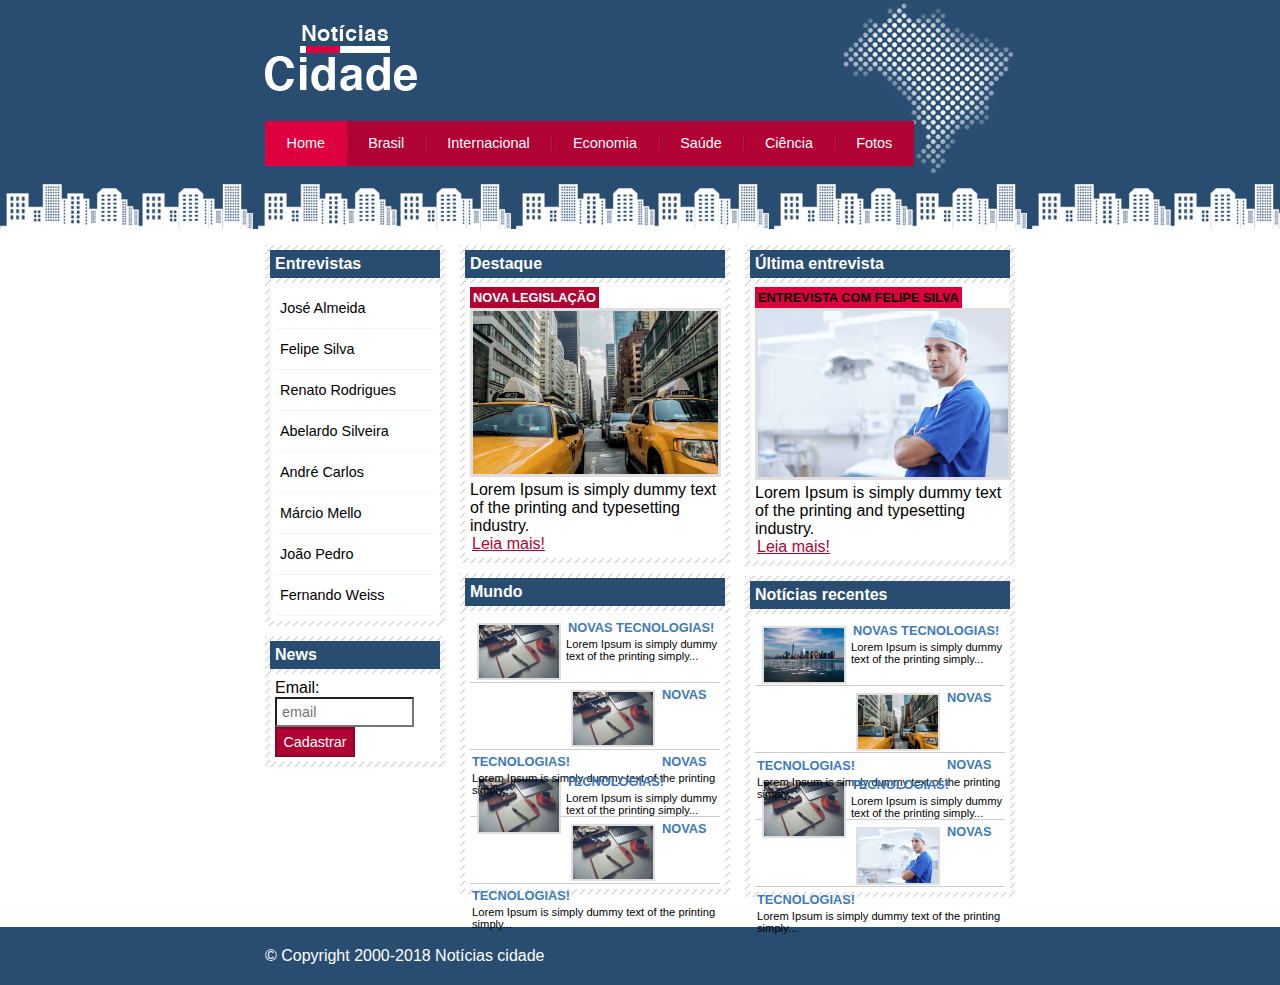
<file: index.html>
<!DOCTYPE html>
<html lang="pt-BR">
    <head>
        <meta charset="UTF-8">
        <title>Notícias Cidade</title>
        <link rel="stylesheet" href="projeto4.css">
    </head>

    <body id="tres-colunas" class="home">

        <!-- Início do container -->
        <div id="container">

        <!-- Início topo -->
        <div id="topo">
            <h1 class="logo">Notícias cidade</h1>
            <ul id="navegacao">
                <li class="primeiro"><a id="home" href="index.html">Home</a></li>
                <li><a id="brasil" href="brasil.html">Brasil</a></li>
                <li><a id="internacional" href="internacional.html">Internacional</a></li>
                <li><a id="economia" href="economia.html">Economia</a></li>
                <li><a id="saude" href="saude.html">Saúde</a></li>
                <li><a id="ciencia" href="ciencia.html">Ciência</a></li>
                <li><a id="fotos" href="fotos.html">Fotos</a></li>
            </ul>

        </div> <!-- Fim /topo -->

        <!-- Início conteúdo-->
        <div id="conteudo">

            <div id="primario">
                <div class="caixa destaque">
                    <h2>Destaque</h2>
                    <div class="caixa-conteudo">
                        <h3>Nova legislação</h3>
                        <img class="imagem-principal" src="taxi.jpg" width="100%">
                        <p>
                            Lorem Ipsum is simply dummy text of the printing and typesetting industry.
                        </p>
                        <a href="nova-legislacao.html">Leia mais!</a>
                    </div>
                </div>

                <div class="caixa">
                    <h2>Mundo</h2>
                    <div class="caixa-conteudo">
                        <ul id="lista-noticias">
                            <li>
                                <a href="">
                                    <img src="tecnologia.jpg" width="80">
                                    <h3>Novas tecnologias!</h3>
                                    <p>
                                        Lorem Ipsum is simply dummy text of the printing simply...
                                    </p>
                                </a>
                            </li>
                        </ul>

                        <ul id="lista-noticias">
                            <li>
                                <a href="">
                                    <img src="tecnologia.jpg" width="80">
                                    <h3>Novas tecnologias!</h3>
                                    <p>
                                        Lorem Ipsum is simply dummy text of the printing simply...
                                    </p>
                                </a>
                            </li>
                        </ul>

                        <ul id="lista-noticias">
                            <li>
                                <a href="">
                                    <img src="tecnologia.jpg" width="80">
                                    <h3>Novas tecnologias!</h3>
                                    <p>
                                        Lorem Ipsum is simply dummy text of the printing simply...
                                    </p>
                                </a>
                            </li>
                        </ul>

                        <ul id="lista-noticias">
                            <li>
                                <a href="">
                                    <img src="tecnologia.jpg" width="80">
                                    <h3>Novas tecnologias!</h3>
                                    <p>
                                        Lorem Ipsum is simply dummy text of the printing simply...
                                    </p>
                                </a>
                            </li>
                        </ul>
                    </div>
                </div>
            </div>

            <div id="secundario">
                <div class="caixa entrevista">
                    <h2>Última entrevista</h2>
                    <div class="caixa-conteudo">
                        <h3>Entrevista com felipe silva</h3>
                        <img class="imagem-principal" src="doutor.jpg" style="width:100%;">
                        <p>
                            Lorem Ipsum is simply dummy text of the printing and typesetting industry.
                        </p>
                        <a href="">Leia mais!</a>
                    </div>
                </div>

                <div class="caixa">
                    <h2>Notícias recentes</h2>
                    <div class="caixa-conteudo">
                        <ul id="lista-noticias">
                            <li>
                                <a href="">
                                    <img src="cidade.jpg" width="80">
                                    <h3>Novas tecnologias!</h3>
                                    <p>
                                        Lorem Ipsum is simply dummy text of the printing simply...
                                    </p>
                                </a>
                            </li>
                        </ul>

                        <ul id="lista-noticias">
                            <li>
                                <a href="">
                                    <img src="taxi.jpg" width="80">
                                    <h3>Novas tecnologias!</h3>
                                    <p>
                                        Lorem Ipsum is simply dummy text of the printing simply...
                                    </p>
                                </a>
                            </li>
                        </ul>

                        <ul id="lista-noticias">
                            <li>
                                <a href="">
                                    <img src="tecnologia.jpg" width="80">
                                    <h3>Novas tecnologias!</h3>
                                    <p>
                                        Lorem Ipsum is simply dummy text of the printing simply...
                                    </p>
                                </a>
                            </li>
                        </ul>

                        <ul id="lista-noticias">
                            <li>
                                <a href="">
                                    <img src="doutor.jpg" width="80">
                                    <h3>Novas tecnologias!</h3>
                                    <p>
                                        Lorem Ipsum is simply dummy text of the printing simply...
                                    </p>
                                </a>
                            </li>
                        </ul>
                    </div>
                </div>
            </div>

            <!-- Início lateral-->
            <div id="lateral"> 
                <div class="caixa">
                    <h2>Entrevistas</h2>
                    <div class="caixa-conteudo">
                        <ul>
                            <li><a href="">José Almeida</a></li>
                            <li><a href="">Felipe Silva</a></li>
                            <li><a href="">Renato Rodrigues</a></li>
                            <li><a href="">Abelardo Silveira</a></li>
                            <li><a href="">André Carlos</a></li>
                            <li><a href="">Márcio Mello</a></li>
                            <li><a href="">João Pedro</a></li>
                            <li><a href="">Fernando Weiss</a></li>
                        </ul>
                    </div>
                </div>

                <div class="caixa">
                    <h2>News</h2>
                    <div class="caixa-conteudo">
                        <form>
                            <div>
                                <label for="email">Email:</label>
                                <input type="text" name="email" id="email" placeholder="email">
                                <input class="submit" type="submit" value="Cadastrar">
                            </div>
                        </form>
                    </div>
                </div>

            </div> <!-- Fim lateral -->

        </div> <!-- Fim do conteúdo -->

        </div> <!-- Fim /container -->

        <div id="container-rodape" style="clear: both;">
            <div id="rodape">
                &copy; Copyright 2000-2018 Notícias cidade
            </div>
        </div>
    
    </body>

</html>
</file>
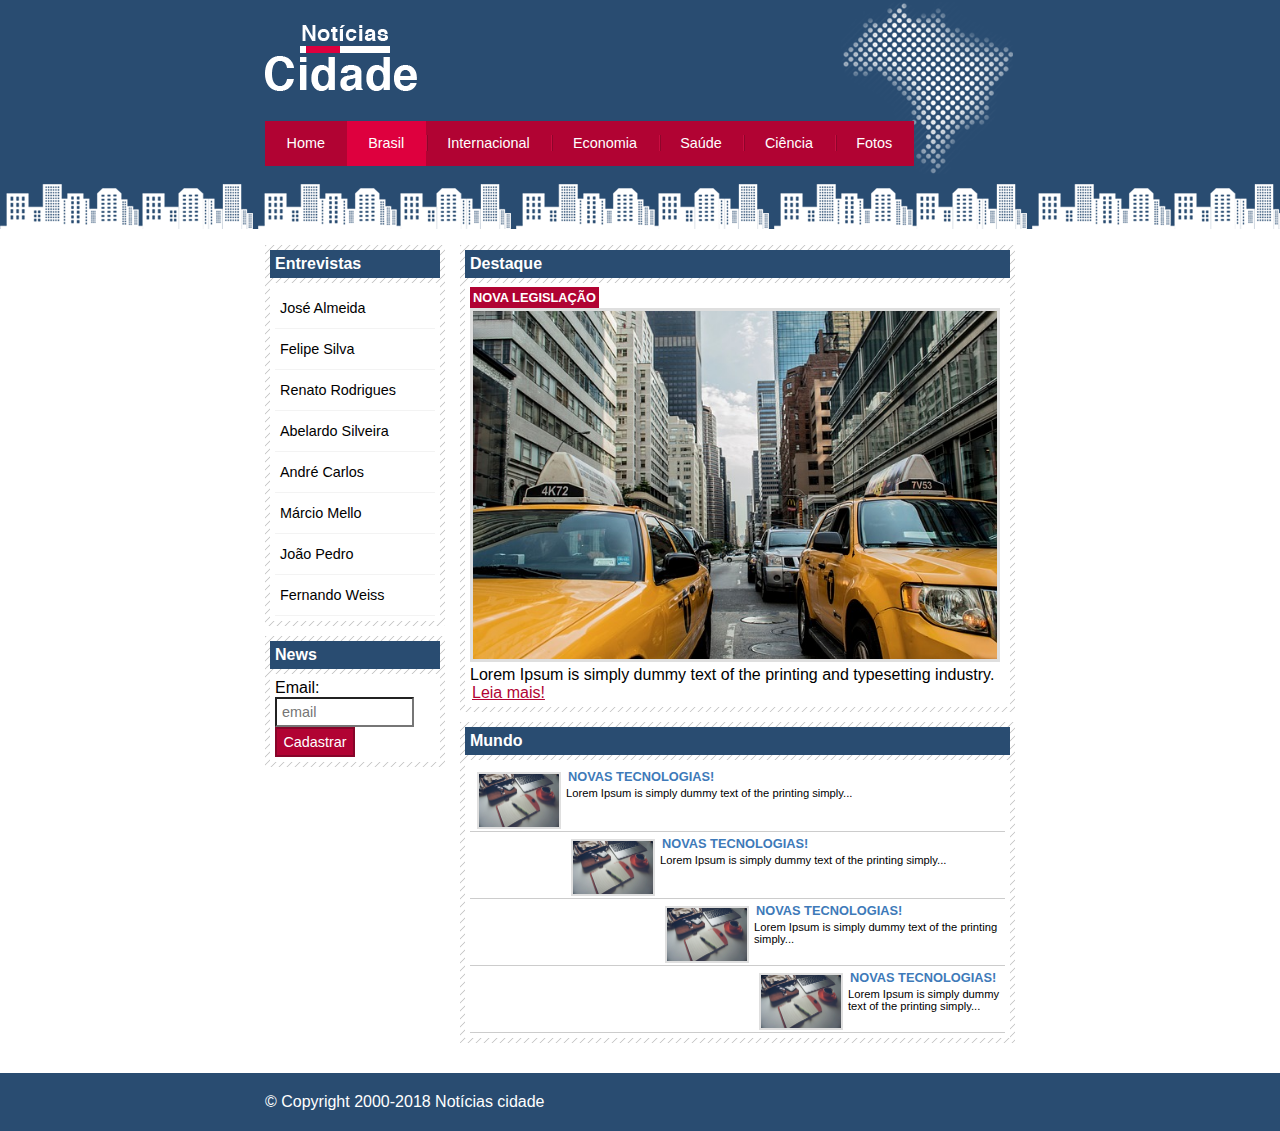
<file: brasil.html>
<!DOCTYPE html>
<html lang="pt-BR">
    <head>
        <meta charset="UTF-8">
        <title></title>
        <link rel="stylesheet" href="projeto4.css">
    </head>

    <body id="duas-colunas" class="brasil">

        <!-- Início do container -->
        <div id="container">

        <!-- Início topo -->
        <div id="topo">
            <h1 class="logo">Notícias cidade</h1>
            <ul id="navegacao">
                <li class="primeiro"><a id="home" href="index.html">Home</a></li>
                <li><a id="brasil" href="brasil.html">Brasil</a></li>
                <li><a id="internacional" href="internacional.html">Internacional</a></li>
                <li><a id="economia" href="economia.html">Economia</a></li>
                <li><a id="saude" href="saude.html">Saúde</a></li>
                <li><a id="ciencia" href="ciencia.html">Ciência</a></li>
                <li><a id="fotos" href="fotos.html">Fotos</a></li>
            </ul>

        </div> <!-- Fim /topo -->

        <!-- Início conteúdo-->
        <div id="conteudo">

            <div id="primario">
                <div class="caixa destaque">
                    <h2>Destaque</h2>
                    <div class="caixa-conteudo">
                        <h3>Nova legislação</h3>
                        <img class="imagem-principal" src="taxi.jpg" width="100%">
                        <p>
                            Lorem Ipsum is simply dummy text of the printing and typesetting industry.
                        </p>
                        <a href="">Leia mais!</a>
                    </div>
                </div>

                <div class="caixa">
                    <h2>Mundo</h2>
                    <div class="caixa-conteudo">
                        <ul id="lista-noticias">
                            <li>
                                <a href="">
                                    <img src="tecnologia.jpg" width="80">
                                    <h3>Novas tecnologias!</h3>
                                    <p>
                                        Lorem Ipsum is simply dummy text of the printing simply...
                                    </p>
                                </a>
                            </li>
                        </ul>

                        <ul id="lista-noticias">
                            <li>
                                <a href="">
                                    <img src="tecnologia.jpg" width="80">
                                    <h3>Novas tecnologias!</h3>
                                    <p>
                                        Lorem Ipsum is simply dummy text of the printing simply...
                                    </p>
                                </a>
                            </li>
                        </ul>

                        <ul id="lista-noticias">
                            <li>
                                <a href="">
                                    <img src="tecnologia.jpg" width="80">
                                    <h3>Novas tecnologias!</h3>
                                    <p>
                                        Lorem Ipsum is simply dummy text of the printing simply...
                                    </p>
                                </a>
                            </li>
                        </ul>

                        <ul id="lista-noticias">
                            <li>
                                <a href="">
                                    <img src="tecnologia.jpg" width="80">
                                    <h3>Novas tecnologias!</h3>
                                    <p>
                                        Lorem Ipsum is simply dummy text of the printing simply...
                                    </p>
                                </a>
                            </li>
                        </ul>
                    </div>
                </div>
            </div>

            <!-- Início lateral-->
            <div id="lateral"> 
                <div class="caixa">
                    <h2>Entrevistas</h2>
                    <div class="caixa-conteudo">
                        <ul>
                            <li><a href="">José Almeida</a></li>
                            <li><a href="">Felipe Silva</a></li>
                            <li><a href="">Renato Rodrigues</a></li>
                            <li><a href="">Abelardo Silveira</a></li>
                            <li><a href="">André Carlos</a></li>
                            <li><a href="">Márcio Mello</a></li>
                            <li><a href="">João Pedro</a></li>
                            <li><a href="">Fernando Weiss</a></li>
                        </ul>
                    </div>
                </div>

                <div class="caixa">
                    <h2>News</h2>
                    <div class="caixa-conteudo">
                        <form>
                            <div>
                                <label for="email">Email:</label>
                                <input type="text" name="email" id="email" placeholder="email">
                                <input class="submit" type="submit" value="Cadastrar">
                            </div>
                        </form>
                    </div>
                </div>

            </div> <!-- Fim lateral -->

        </div> <!-- Fim do conteúdo -->

        </div> <!-- Fim /container -->

        <div id="container-rodape" style="clear: both;">
            <div id="rodape">
                &copy; Copyright 2000-2018 Notícias cidade
            </div>
        </div>
    
    </body>

</html>
</file>
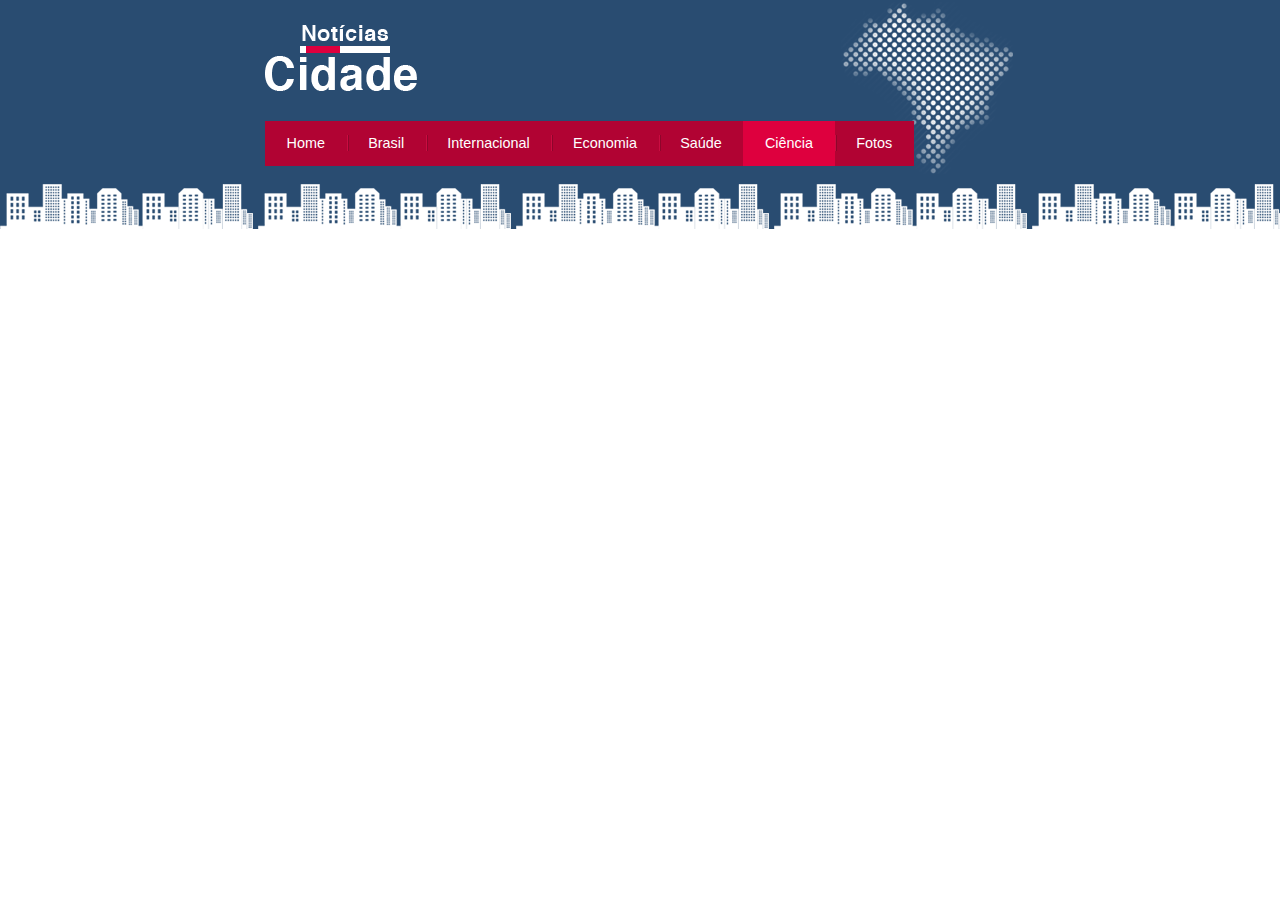
<file: ciencia.html>
<!DOCTYPE html>
<html lang="pt-BR">
    <head>
        <meta charset="UTF-8">
        <title></title>
        <link rel="stylesheet" href="projeto4.css">
    </head>

    <body class="ciencia">

        <div id="container">
        <div id="topo">
            <h1 class="logo">Notícias cidade</h1>
            <ul id="navegacao">
                <li class="primeiro"><a id="home" href="index.html">Home</a></li>
                <li><a id="brasil" href="brasil.html">Brasil</a></li>
                <li><a id="internacional" href="internacional.html">Internacional</a></li>
                <li><a id="economia" href="economia.html">Economia</a></li>
                <li><a id="saude" href="saude.html">Saúde</a></li>
                <li><a id="ciencia" href="ciencia.html">Ciência</a></li>
                <li><a id="fotos" href="fotos.html">Fotos</a></li>
            </ul>
        </div>
        </div>

    </body>

</html>
</file>
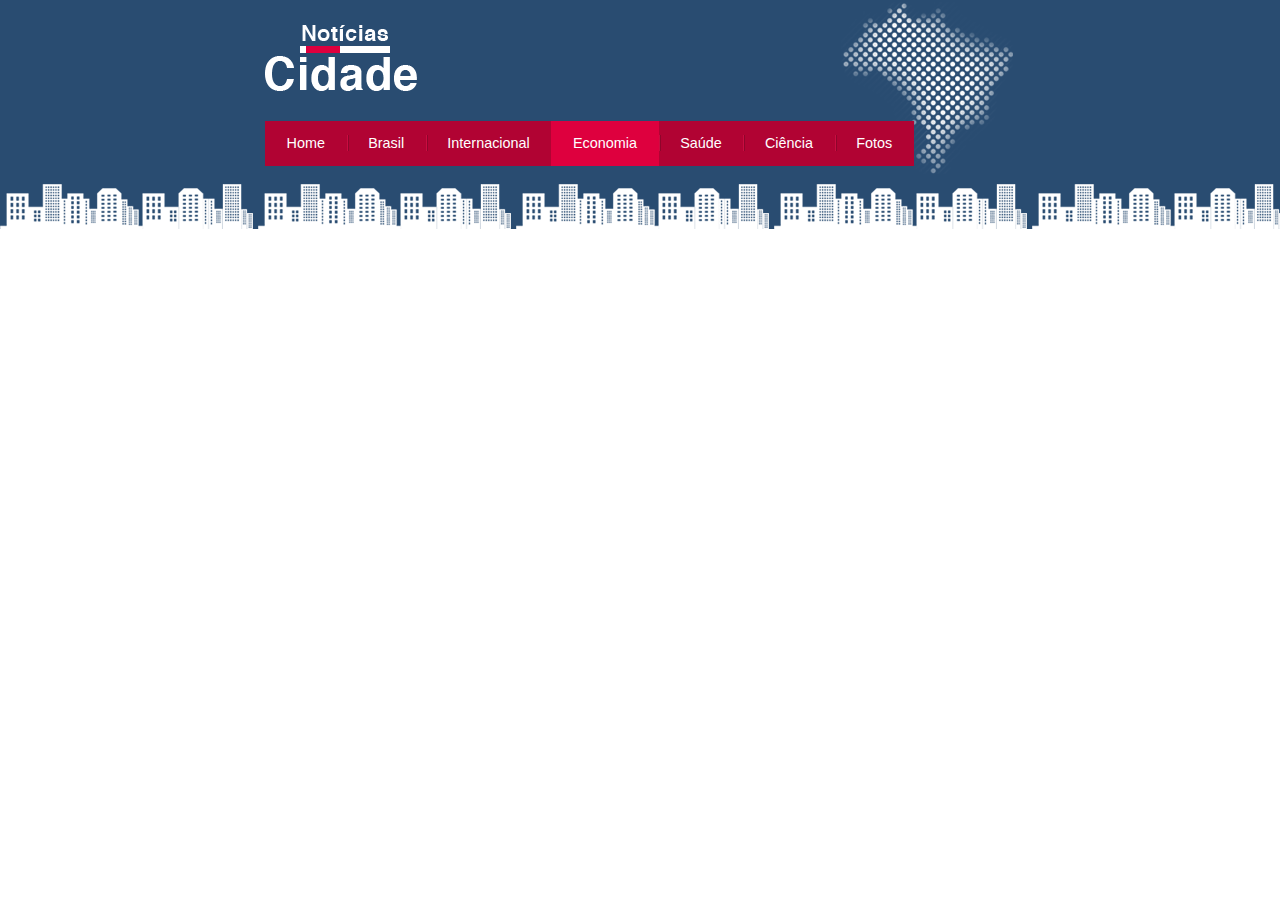
<file: economia.html>
<!DOCTYPE html>
<html lang="pt-BR">
    <head>
        <meta charset="UTF-8">
        <title></title>
        <link rel="stylesheet" href="projeto4.css">
    </head>

    <body class="economia">

        <div id="container">
        <div id="topo">
            <h1 class="logo">Notícias cidade</h1>
            <ul id="navegacao">
                <li class="primeiro"><a id="home" href="index.html">Home</a></li>
                <li><a id="brasil" href="brasil.html">Brasil</a></li>
                <li><a id="internacional" href="internacional.html">Internacional</a></li>
                <li><a id="economia" href="economia.html">Economia</a></li>
                <li><a id="saude" href="saude.html">Saúde</a></li>
                <li><a id="ciencia" href="ciencia.html">Ciência</a></li>
                <li><a id="fotos" href="fotos.html">Fotos</a></li>
            </ul>
        </div>
        </div>

    </body>

</html>
</file>
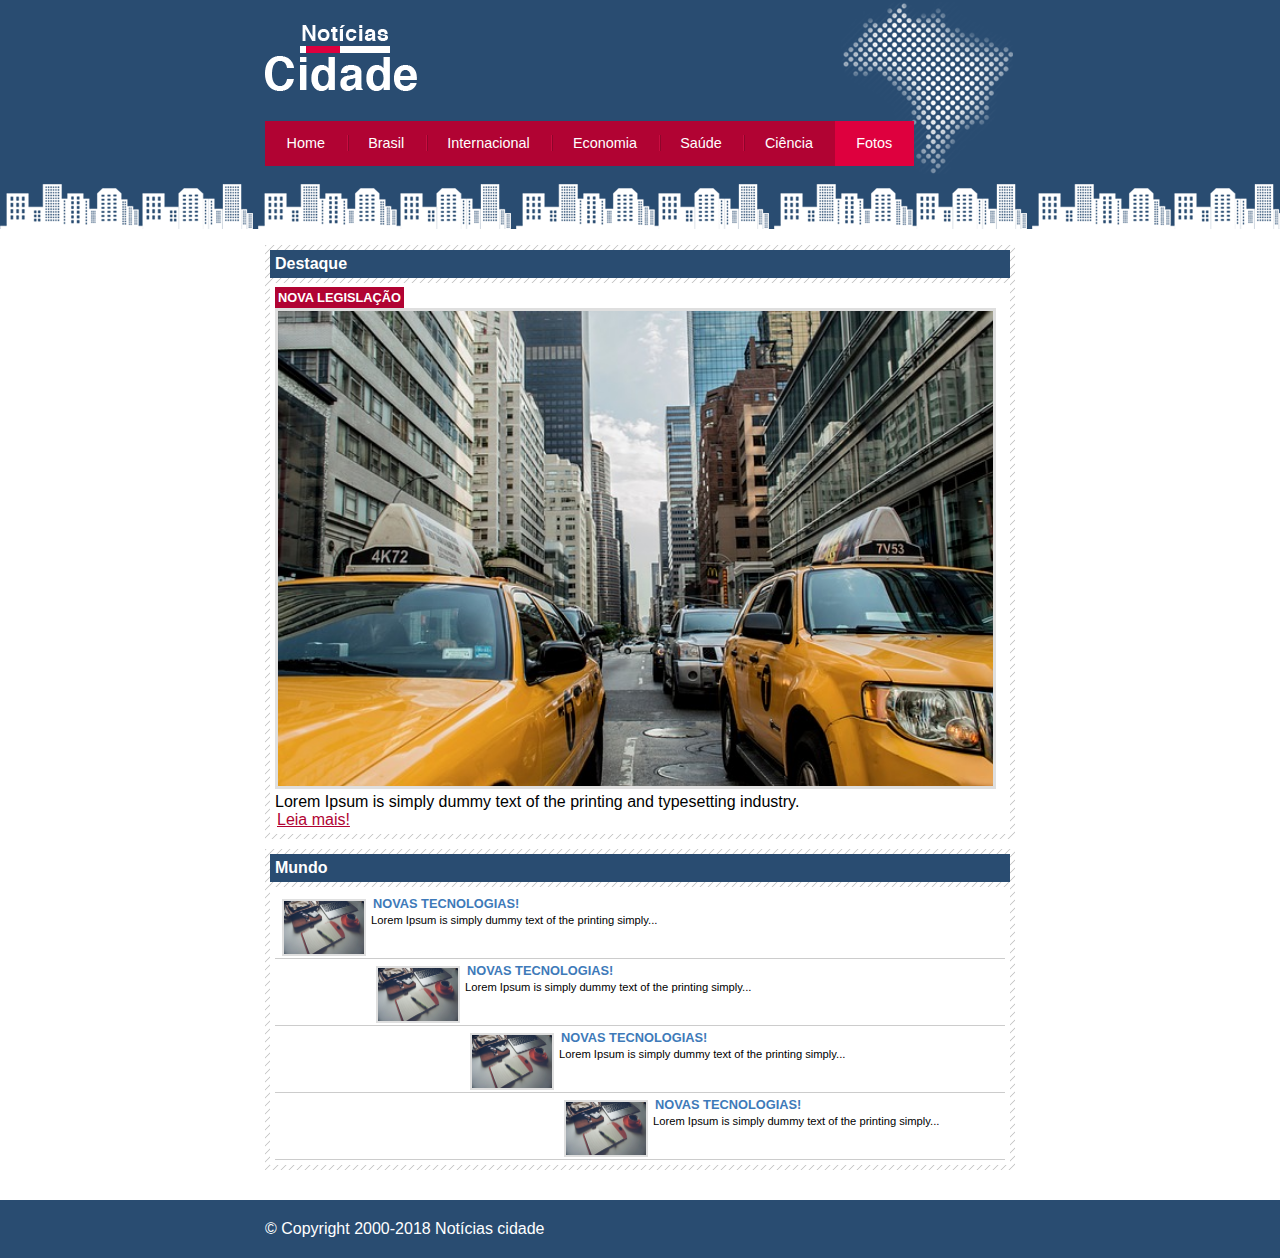
<file: fotos.html>
<!DOCTYPE html>
<html lang="pt-BR">
    <head>
        <meta charset="UTF-8">
        <title></title>
        <link rel="stylesheet" href="projeto4.css">
    </head>

    <body id="uma-coluna" class="fotos">

        <!-- Início do container -->
        <div id="container">

        <!-- Início topo -->
        <div id="topo">
            <h1 class="logo">Notícias cidade</h1>
            <ul id="navegacao">
                <li class="primeiro"><a id="home" href="index.html">Home</a></li>
                <li><a id="brasil" href="brasil.html">Brasil</a></li>
                <li><a id="internacional" href="internacional.html">Internacional</a></li>
                <li><a id="economia" href="economia.html">Economia</a></li>
                <li><a id="saude" href="saude.html">Saúde</a></li>
                <li><a id="ciencia" href="ciencia.html">Ciência</a></li>
                <li><a id="fotos" href="fotos.html">Fotos</a></li>
            </ul>

        </div> <!-- Fim /topo -->

        <!-- Início conteúdo-->
        <div id="conteudo">

            <div id="primario">
                <div class="caixa destaque">
                    <h2>Destaque</h2>
                    <div class="caixa-conteudo">
                        <h3>Nova legislação</h3>
                        <img class="imagem-principal" src="taxi.jpg" width="100%">
                        <p>
                            Lorem Ipsum is simply dummy text of the printing and typesetting industry.
                        </p>
                        <a href="">Leia mais!</a>
                    </div>
                </div>

                <div class="caixa">
                    <h2>Mundo</h2>
                    <div class="caixa-conteudo">
                        <ul id="lista-noticias">
                            <li>
                                <a href="">
                                    <img src="tecnologia.jpg" width="80">
                                    <h3>Novas tecnologias!</h3>
                                    <p>
                                        Lorem Ipsum is simply dummy text of the printing simply...
                                    </p>
                                </a>
                            </li>
                        </ul>

                        <ul id="lista-noticias">
                            <li>
                                <a href="">
                                    <img src="tecnologia.jpg" width="80">
                                    <h3>Novas tecnologias!</h3>
                                    <p>
                                        Lorem Ipsum is simply dummy text of the printing simply...
                                    </p>
                                </a>
                            </li>
                        </ul>

                        <ul id="lista-noticias">
                            <li>
                                <a href="">
                                    <img src="tecnologia.jpg" width="80">
                                    <h3>Novas tecnologias!</h3>
                                    <p>
                                        Lorem Ipsum is simply dummy text of the printing simply...
                                    </p>
                                </a>
                            </li>
                        </ul>

                        <ul id="lista-noticias">
                            <li>
                                <a href="">
                                    <img src="tecnologia.jpg" width="80">
                                    <h3>Novas tecnologias!</h3>
                                    <p>
                                        Lorem Ipsum is simply dummy text of the printing simply...
                                    </p>
                                </a>
                            </li>
                        </ul>
                    </div>
                </div>
            </div>

        </div> <!-- Fim do conteúdo -->

        </div> <!-- Fim /container -->

        <div id="container-rodape" style="clear: both;">
            <div id="rodape">
                &copy; Copyright 2000-2018 Notícias cidade
            </div>
        </div>
    
    </body>

</html>
</file>
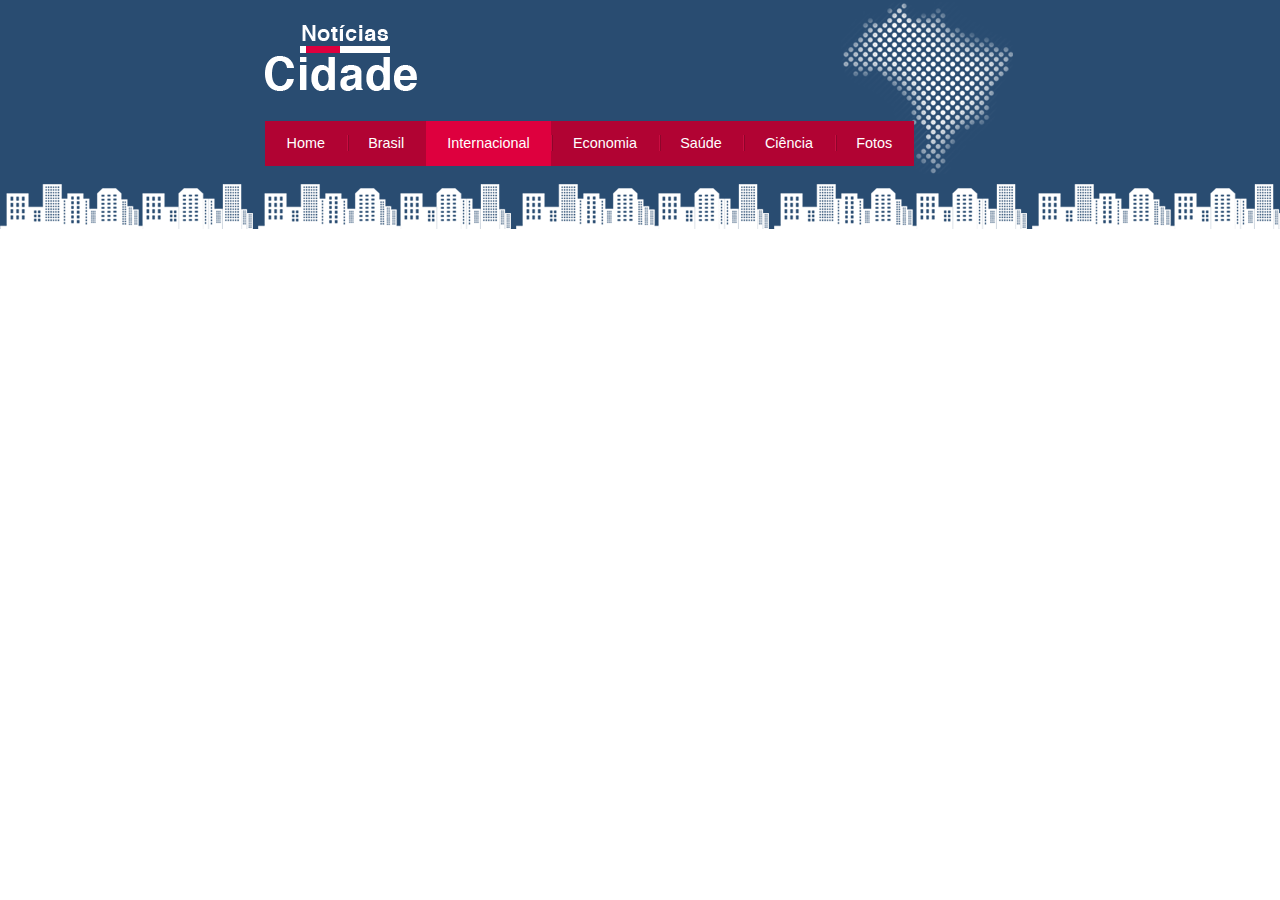
<file: internacional.html>
<!DOCTYPE html>
<html lang="pt-BR">
    <head>
        <meta charset="UTF-8">
        <title></title>
        <link rel="stylesheet" href="projeto4.css">
    </head>

    <body class="internacional">

        <div id="container">
        <div id="topo">
            <h1 class="logo">Notícias cidade</h1>
            <ul id="navegacao">
                <li class="primeiro"><a id="home" href="index.html">Home</a></li>
                <li><a id="brasil" href="brasil.html">Brasil</a></li>
                <li><a id="internacional" href="internacional.html">Internacional</a></li>
                <li><a id="economia" href="economia.html">Economia</a></li>
                <li><a id="saude" href="saude.html">Saúde</a></li>
                <li><a id="ciencia" href="ciencia.html">Ciência</a></li>
                <li><a id="fotos" href="fotos.html">Fotos</a></li>
            </ul>
        </div>
        </div>

    </body>

</html>
</file>
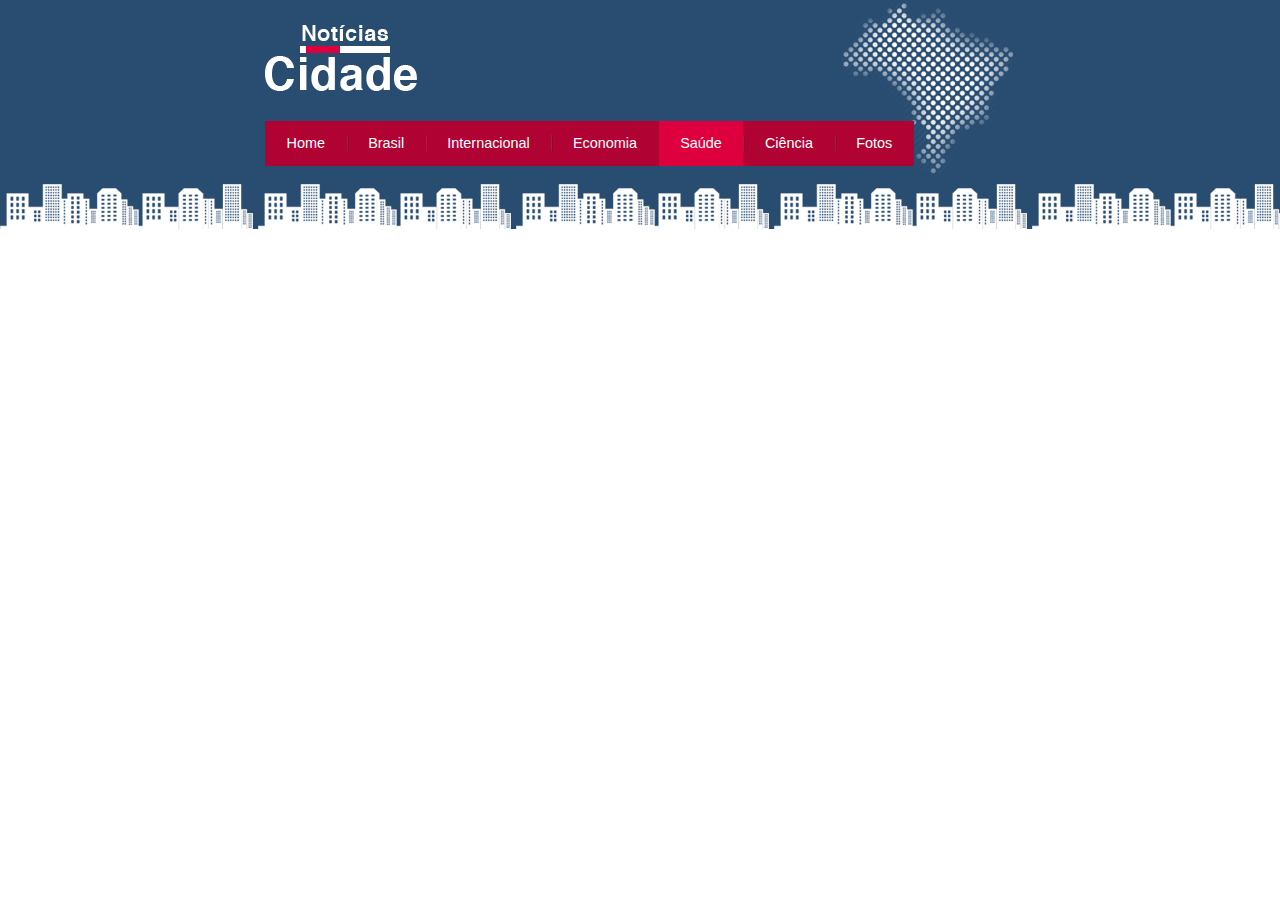
<file: saude.html>
<!DOCTYPE html>
<html lang="pt-BR">
    <head>
        <meta charset="UTF-8">
        <title></title>
        <link rel="stylesheet" href="projeto4.css">
    </head>

    <body class="saude">

        <div id="container">
        <div id="topo">
            <h1 class="logo">Notícias cidade</h1>
            <ul id="navegacao">
                <li class="primeiro"><a id="home" href="index.html">Home</a></li>
                <li><a id="brasil" href="brasil.html">Brasil</a></li>
                <li><a id="internacional" href="internacional.html">Internacional</a></li>
                <li><a id="economia" href="economia.html">Economia</a></li>
                <li><a id="saude" href="saude.html">Saúde</a></li>
                <li><a id="ciencia" href="ciencia.html">Ciência</a></li>
                <li><a id="fotos" href="fotos.html">Fotos</a></li>
            </ul>
        </div>
        </div>

    </body>

</html>
</file>
<file: projeto4.css>
* {
    margin:0;
    padding:0;
}

body {
    font-family: "Trebuchet MS", Helvetica, sans-serif;
    background: #fff url('fundo.png') repeat-x;
}

div#container {
    width:750px;
    margin: 0 auto;
}

#topo {
    height:150px;
  /*  border:1px solid red; */
    background: url('detalhe-topo.png') no-repeat right top;
    padding-top:25px;
}

.logo {
    width:152px;
    height:66px;
    background: url('logo.png') no-repeat center;
    text-indent: -3000px;
}


/*  Barra de navegação  */

a:link, a:visited {
    color:#b10333;
    padding:2px;
}

a:hover {
    color:#e50040;
}

ul {
    margin:0;
    padding:0;
    list-style:none;
}

#topo ul {
    margin-top:30px;
    background:#b10333;
    float:left; 
}

#topo ul li {
    float:left;
}

#topo ul a {
    font-size:0.9em;
    display:block;
    padding:0.5em 1.5em;
    line-height:2.1em;
    text-decoration:none;
    color:#fff;
    background: url('divisor.png') no-repeat left center;
}

#topo ul .primeiro a {
    background:none;
}

#topo ul a:hover {
    color:#69001d;
}

body.home #navegacao a#home,
body.brasil #navegacao a#brasil,
body.internacional #navegacao a#internacional,
body.economia #navegacao a#economia,
body.saude #navegacao a#saude,
body.ciencia #navegacao a#ciencia,
body.fotos #navegacao a#fotos {
    color:#fff;
    background:#de003e;
    cursor:text;
}

#conteudo {
    background:#f5f5f5;
    margin-top:60px;
}

#lateral {
    width:180px;
    float:left;
    margin: 0 0 20px -750px;
}

#primario {
    width: 270px;
    float:left;
    margin: 0 0 20px 195px;
}

#duas-colunas #primario {
    width: 555px;
}

#uma-coluna #primario {
    width: 750px;
    margin: 0 0 20px 0;
}

#secundario {
    width: 270px;
    float:left;
    margin: 0 0 20px 15px;
}



/* Caixa */
.caixa {
    margin: 10px 0;
    padding: 5px;
    background:#f3f3f3 url('fundo-caixa.png');
}

.caixa-conteudo {
    background:#fff;
    padding:5px;
    margin-top:5px;
}

/* Formatar menu lateral  */

#lateral ul a {
    font-size:0.9em;
    padding:5px;
    display:block;
    line-height:30px;
    color:#000;
    text-decoration:none;
    border-bottom: 1px solid #f3f3f3;
}

#lateral ul a:hover {
    background:#f9f9f9 url('marcador.png') no-repeat left center;
    padding-left:20px;
    color:#a1a1a1;
}

h2 {
    font-size: 1em;
    background:#294c71;
    color:#fff;
    padding:5px;
}

/* Formatando formulários  */

label {
    display:block;
    cursor:pointer;
}

input {
    font-size: 0.9em;
    background:#fff;
    padding:5px;
    width:125px;
}

input.submit {
    width: 80px;
    color:#fff;
    background-color:#b10333;
    border: 2px solid #870529;
}

/*  Formatando imagens  */

img {
    border:2px solid #dfdfdf;
}

img.imagem-principal {
    width:98%;
    border:3px solid #dfdfdf
}

/*  Formatando cabeçalhos  */

h3 {
    text-transform:uppercase;
    display:inline;
    font-size:0.8em;
    padding:3px;
    line-height:20px;
}

.destaque h3 {
    background:#b10333;
    color:#fff;
}

.entrevista h3 {
    background: #de003e;
}

/*  Formatando lista de notícias  */

#lista-noticias li {
    padding: 2px;
    border-bottom:1px solid #ccc;
    height:62px;
}

#lista-noticias li a img {
    float:left;
    margin:5px;
}

#lista-noticias li a {
    text-decoration:none;
}

#lista-noticias li a h3 {
    font-size:0.8em;
    padding:0;
    color:#3e7ab9;
}

#lista-noticias li a p {
    font-size:0.7em;
    color:#000;
}

#lista-noticias li:hover {
    background: #eee;
    cursor: pointer;
}

#container-rodape {
    background:#294c71;
    padding:20px;
}

#rodape {
    width:750px;
    margin: 0 auto;
    color:#fff;
}
</file>
